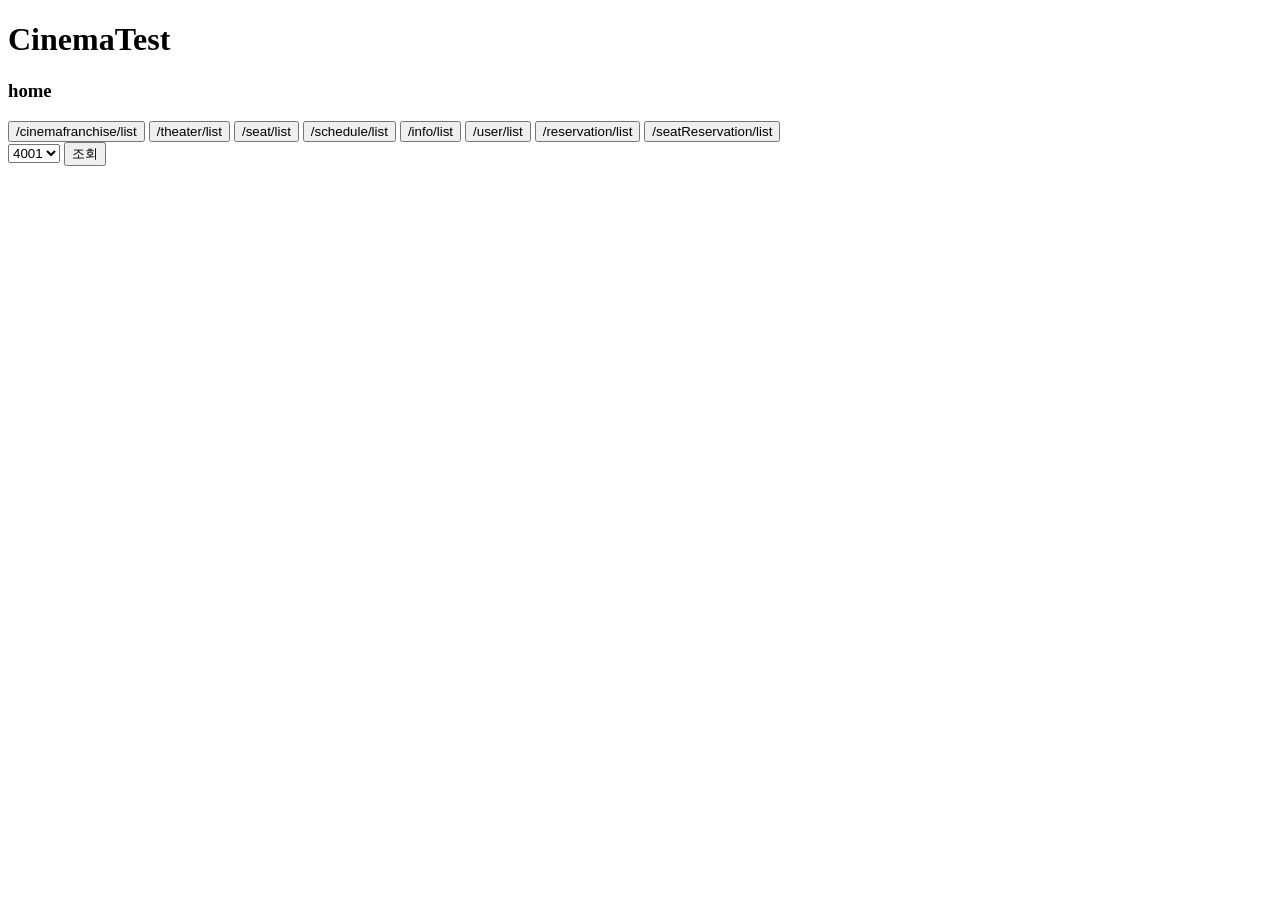
<file: src/main/resources/static/indexold.html>
<!DOCTYPE html>
<html lang="en">
<head>
    <meta charset="UTF-8">
    <title>BoardTest</title>
</head>
<body>
  <h1>CinemaTest</h1>
  <h3>home</h3>
  <button onclick="location.href='/cinemafranchise/list'">/cinemafranchise/list</button>
  <button onclick="location.href='/theater/list'">/theater/list</button>
  <button onclick="location.href='/seat/list'">/seat/list</button>
  <button onclick="location.href='/schedule/list'">/schedule/list</button>
  <button onclick="location.href='/info/list'">/info/list</button>
  <button onclick="location.href='/user/list'">/user/list</button>
  <button onclick="location.href='/reservation/list'">/reservation/list</button>
  <button onclick="location.href='/seatReservation/list'">/seatReservation/list</button>
    <br>

  <select id="scheduleSelect">
      <option value="4001">4001</option>
      <option value="4002">4002</option>
      <option value="4003">4003</option>
      <option value="4004">4004</option>
      <option value="4005">4005</option>
  </select>
  <button onclick="loadAvailableSeats()">조회</button>

  <ul id="seatList"></ul>

  <script>
      function loadAvailableSeats() {
          const scheduleNum = document.getElementById('scheduleSelect').value;
          fetch(`http://localhost:8082/seatReservation/available?scheduleNum=${scheduleNum}`)
              .then(response => response.json())
              .then(data => {
                  const seatList = document.getElementById('seatList');
                  seatList.innerHTML = '';
                  data.forEach(seat => {
                      const li = document.createElement('li');
                      li.textContent = seat;
                      seatList.appendChild(li);
                  });
              })
              .catch(error => {
                  console.error('좌석 조회 실패:', error);
              });
      }
  </script>



</body>
</html>
</file>
